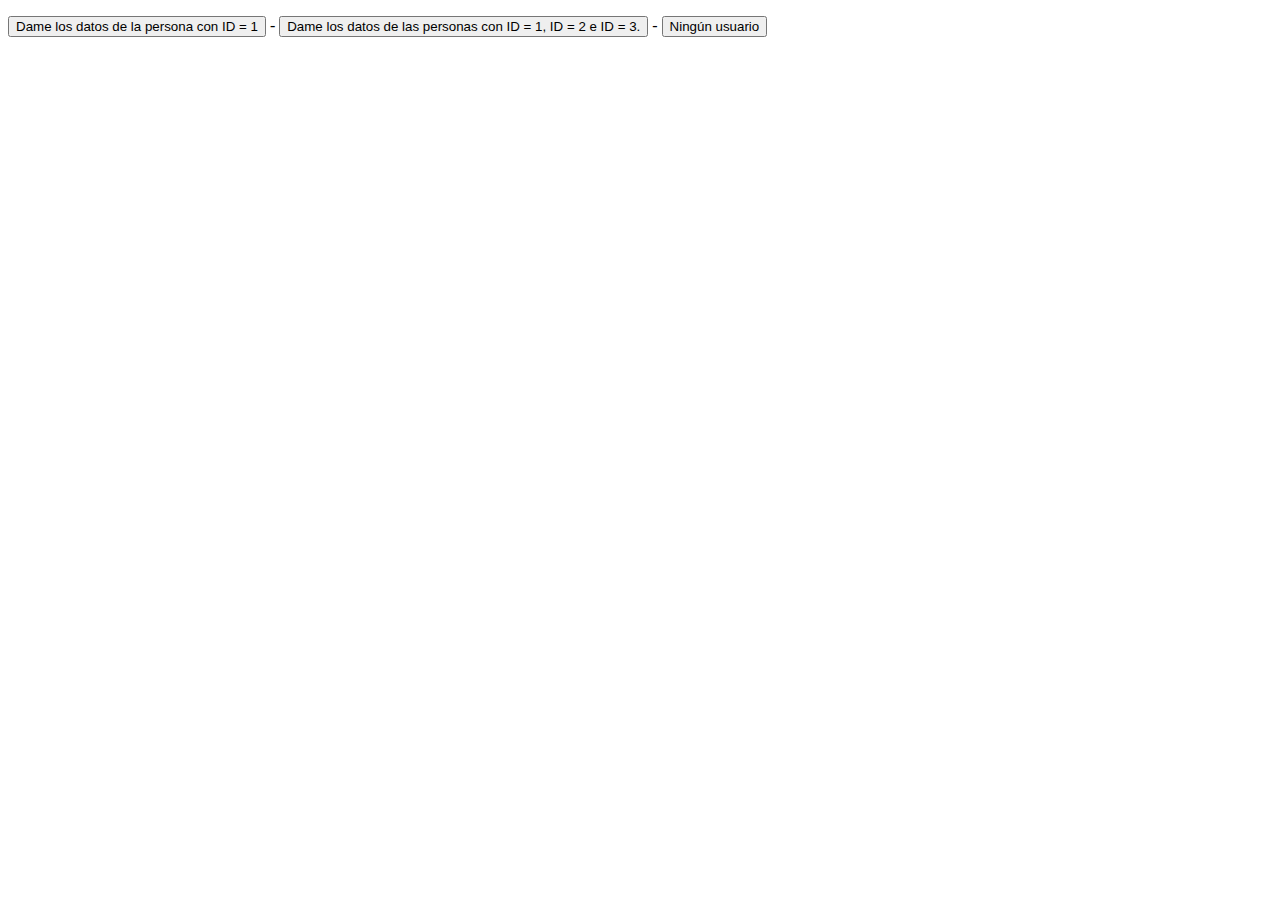
<file: ajax,json,query/ajax_json.html>
<!DOCTYPE html>
<html lang="es-ES">
    <head>
        <meta charset="utf-8">
        <title>Ajax con jQuery, PHP y JSON</title>
        <script src="https://code.jquery.com/jquery-3.3.1.min.js" integrity="sha256-FgpCb/KJQlLNfOu91ta32o/NMZxltwRo8QtmkMRdAu8=" crossorigin="anonymous"></script>

        <script src="miscript.js"></script>
    </head>
    <body>
        <p>
            <button data-user="1">Dame los datos de la persona con ID = 1</button> - <button data-user="[1,2,3]">Dame los datos de las personas con ID = 1, ID = 2 e ID = 3.</button> - <button data-user="0">Ningún usuario</button>
        </p>
        <div id="response-container"></div>
    </body>
</html>
</file>
